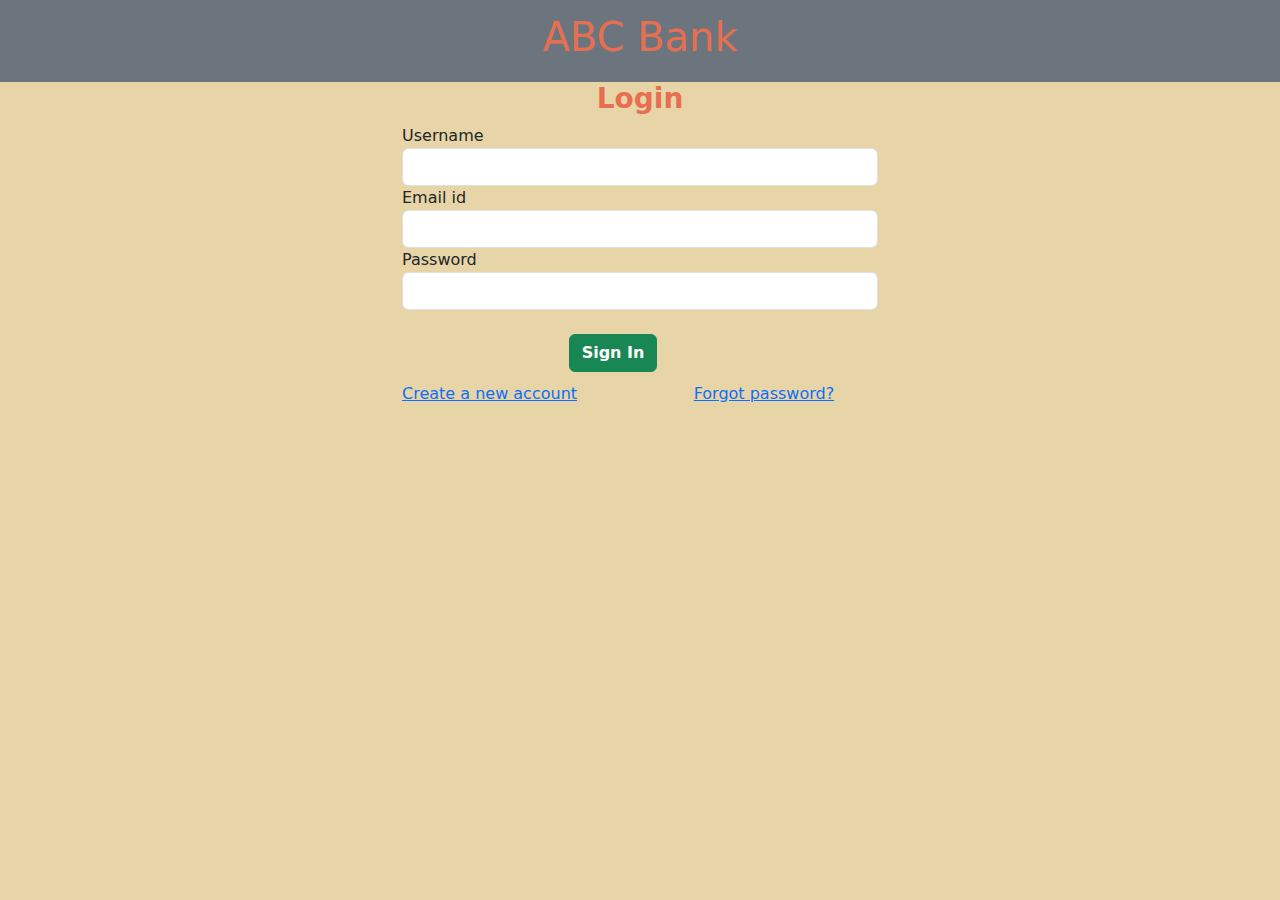
<file: coding/index.html>
<!DOCTYPE html>
<html lang="en">
<head>
    <meta charset="UTF-8">
    <meta http-equiv="X-UA-Compatible" content="IE=edge">
    <meta name="viewport" content="width=device-width, initial-scale=1.0">
    <link rel="stylesheet" href="https://cdn.jsdelivr.net/npm/bootstrap@5.2.2/dist/css/bootstrap.min.css">
    <link rel="stylesheet" href="login.css">
    <title>Login Page</title>
</head>
<body>
   
   <!nav class="navbar navbar-dark bg-primary">
   <a class="navbar-brand" href="#"></a>
   </nav>
   <nav class="navbar navbar-custom navbar-expand-sm navbar-dark bg-secondary  sticky-top">
   <a class="navbar-brand mx-auto" href="#"><h1>ABC Bank</h1></a> 
   
</nav>
    <div class="container">
    <h3><b>Login</b></h3>
    <form action="flowers.html">
        <div class="row">
        <div class="form-group col-md-12">
         <label for="username">Username</label>
         <input type="text" class="form-control" name="Username">
        </div>
        <div class="form-group col-md-12">
            <label for="email">Email id</label>
            <input type="email" class="form-control" name="email" >
           </div>
        <div class="form-group col-md-12">
            <label for="password">Password</label>
            <input type="password" class="form-control" name="password">
        </div></div><br>
        <div class="container1">
            <div class="row">
        <div class="form-group col-md-4">
        </div>
        <div class="form-group col-md-7">
            <button type="submit" class="btn btn-success"><b>Sign In</b></button>
        </div><br><br>
        <div class="form-group col-md-7">
            <a href="#">Create a new account</a>
        </div>
        <div class="form-group col-md-5">
            <a href="#">Forgot password?</a>
        </div>
        
        
         
        </div>
          </form>
        </div>
        
    <script src="https://cdn.jsdelivr.net/npm/bootstrap@5.2.2/dist/js/bootstrap.bundle.min.js"></script>   
</body>
</html>
</file>
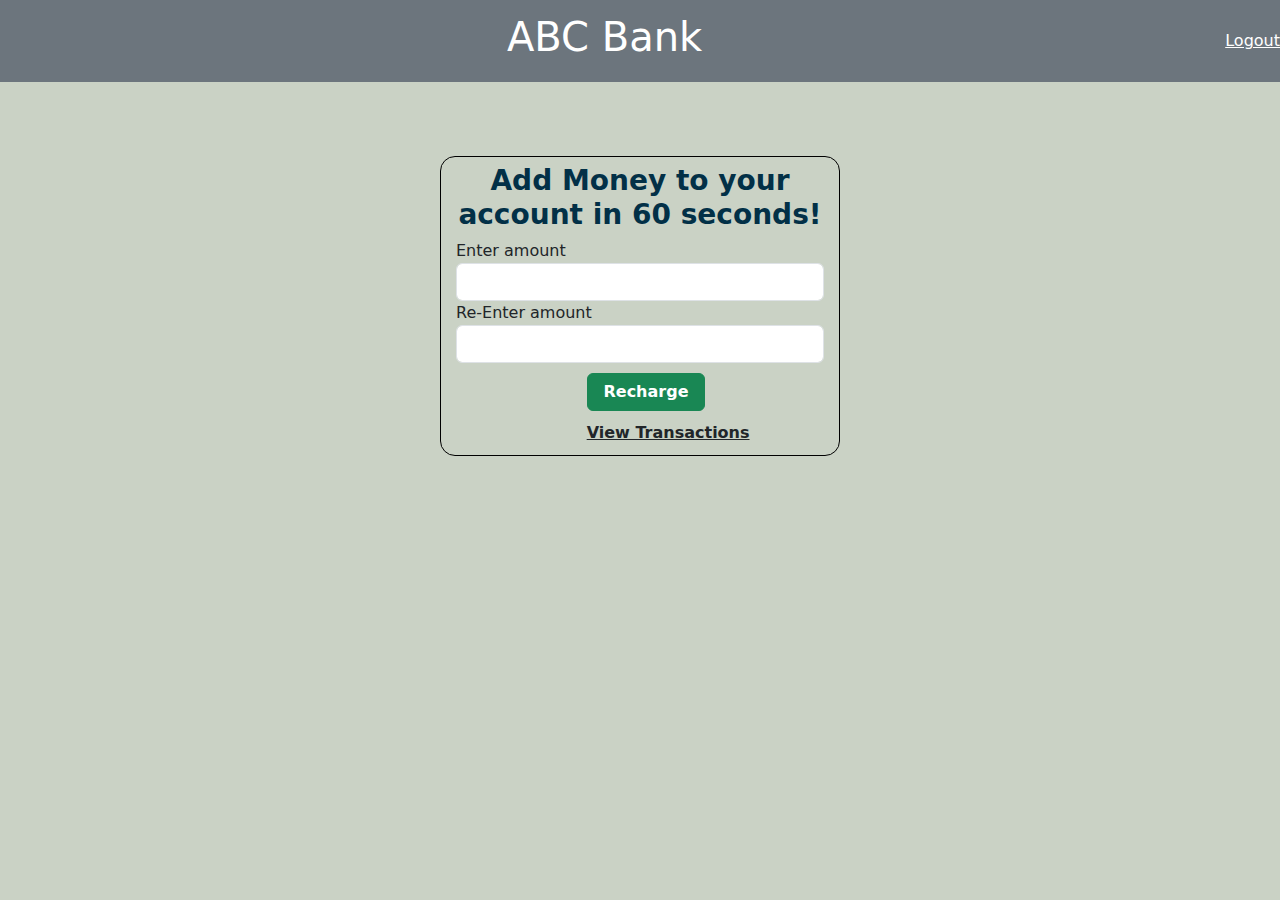
<file: coding/recharge.html>
<!DOCTYPE html>
<html lang="en">
<head>
    <meta charset="UTF-8">
    <meta http-equiv="X-UA-Compatible" content="IE=edge">
    <meta name="viewport" content="width=device-width, initial-scale=1.0">
    <link rel="stylesheet" href="https://cdn.jsdelivr.net/npm/bootstrap@5.2.2/dist/css/bootstrap.min.css">
    <link rel="stylesheet" href="recharge.css">
    <title>Recharge Page</title>
</head>
<body>
    <!nav class="navbar navbar-dark bg-primary">
    <a class="navbar-brand" href="#"></a>
    </nav>
    <nav class="navbar navbar-custom navbar-expand-sm navbar-dark bg-secondary  sticky-top">
      <a class="navbar-brand ms-auto" href="#"><h1>ABC Bank</h1></a> 
    

<a href="nowhere" class="ms-auto">Logout</a>

</div>
</nav>
    <br>
    <div class="container">
    <h3><b>Add Money to your account in <b>60 seconds!</b> </b></h3>
    <form action="#nowhere">
        <div class="row">
        <div class="form-group col-md-12">
         <label for="amount">Enter amount</label>
         <input type="number" class="form-control" name="amount" >
        </div>
        <div class="form-group col-md-12">
         <label for="reamount">Re-Enter amount</label>
         <input type="number" class="form-control" name="reamount">
        </div>
        <br><br><br>
        <div class="col-md-4"></div>
         <div class="col-md-8">
            <button type="submit" class="btn btn-success"><b>Recharge</b></button></div>
            <br><br>
        <div class="col-md-4"></div>
        <div class="col-md-8">
            <a href="#"class="text-dark"><b>View Transactions</b></a></div>
           </div>
        
    </form>
</div>
    <script src="https://cdn.jsdelivr.net/npm/bootstrap@5.2.2/dist/js/bootstrap.bundle.min.js"></script>   
</body>
</html>
</file>
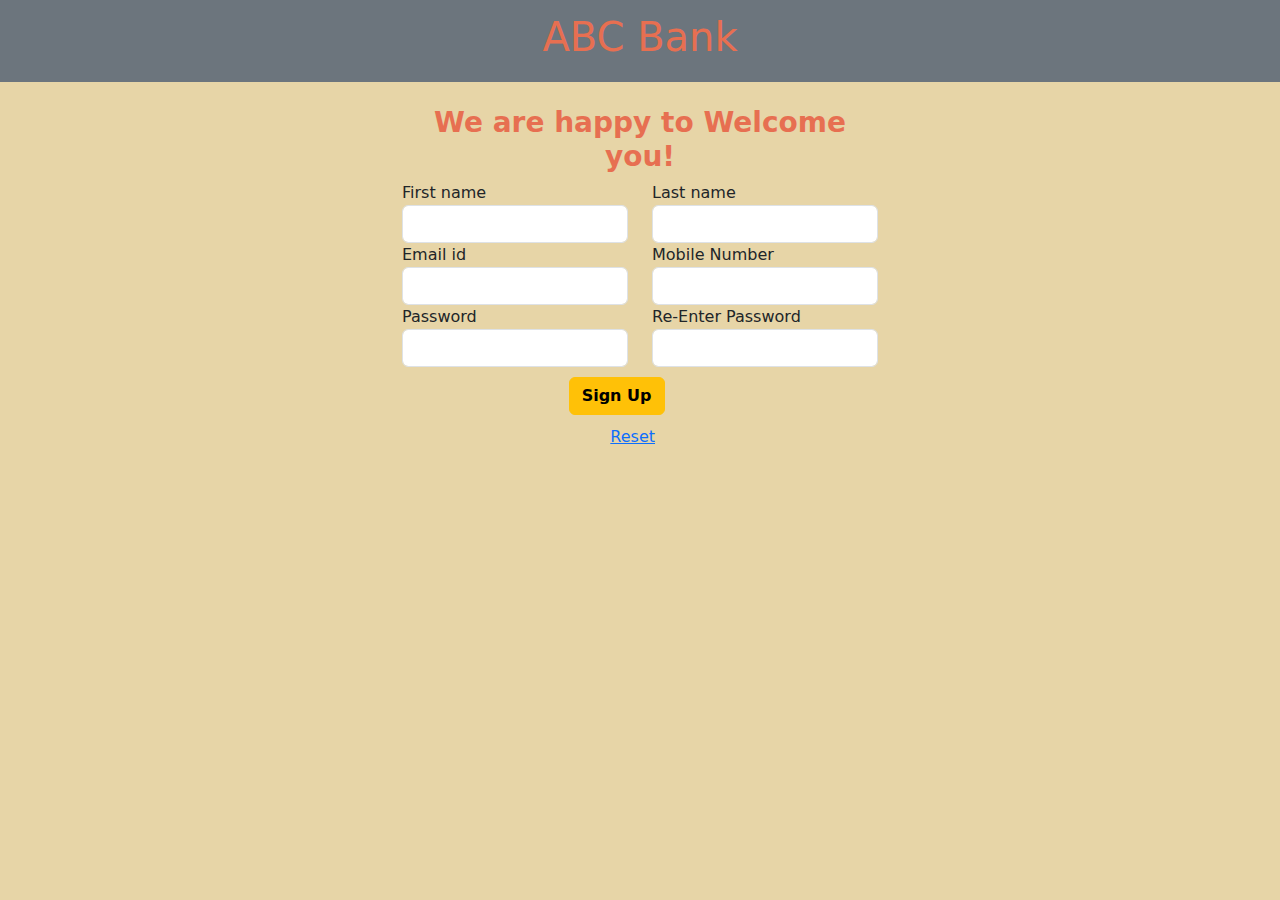
<file: coding/signup.html>
<!DOCTYPE html>
<html lang="en">
<head>
    <meta charset="UTF-8">
    <meta http-equiv="X-UA-Compatible" content="IE=edge">
    <meta name="viewport" content="width=device-width, initial-scale=1.0">
    <link rel="stylesheet" href="https://cdn.jsdelivr.net/npm/bootstrap@5.2.2/dist/css/bootstrap.min.css">
    <link rel="stylesheet" href="login.css">
    <title>Signup Page</title>
</head>
<body>
    <!nav class="navbar navbar-dark bg-primary">
   <a class="navbar-brand" href="#"></a>
   </nav>
   <nav class="navbar navbar-custom navbar-expand-sm navbar-dark bg-secondary  sticky-top">
   <a class="navbar-brand mx-auto" href="#"><h1>ABC Bank</h1></a> 
   </nav>
    <br>
    <div class="container">
    <h3><b>We are happy to Welcome you!</b></h3>
    <form action="flowers.html">
        <div class="row">
        <div class="form-group col-md-6">
         <label for="firstname">First name</label>
         <input type="text" class="form-control" name="firstname"></div>
        <div class="form-group col-md-6">
         <label for="lastname">Last name</label>
         <input type="text" class="form-control" name="lastname">
        </div>
        <div class="form-group col-md-6">
            <label for="email">Email id</label>
            <input type="email" class="form-control" name="email" >
           </div>
           <div class="form-group col-md-6">
            <label for="phone number">Mobile Number</label>
            <input type="number" class="form-control" name="phone number">
           </div>
        <div class="form-group col-md-6">
            <label for="password">Password</label>
            <input type="password" class="form-control" name="password">
        </div>
        <div class="form-group col-md-6">
            <label for="repassword">Re-Enter Password</label>
            <input type="password" class="form-control" name="repassword">
        </div><br><br><br>
        <div class="form-group col-md-4"></div>
        <div class="form-group col-md-8"><form action="#"><button type="submit" class="btn btn-warning"><b>Sign Up</b></button></form></div>
        <br><br>
        <div class="form-group col-md-5"></div>
        <div class="form-group col-md-7"><a href="nowhere">Reset</a></div>
        </div>

        
        
         
        
        
    </form>
</div>
    <script src="https://cdn.jsdelivr.net/npm/bootstrap@5.2.2/dist/js/bootstrap.bundle.min.js"></script>   
</body>
</html>
</file>
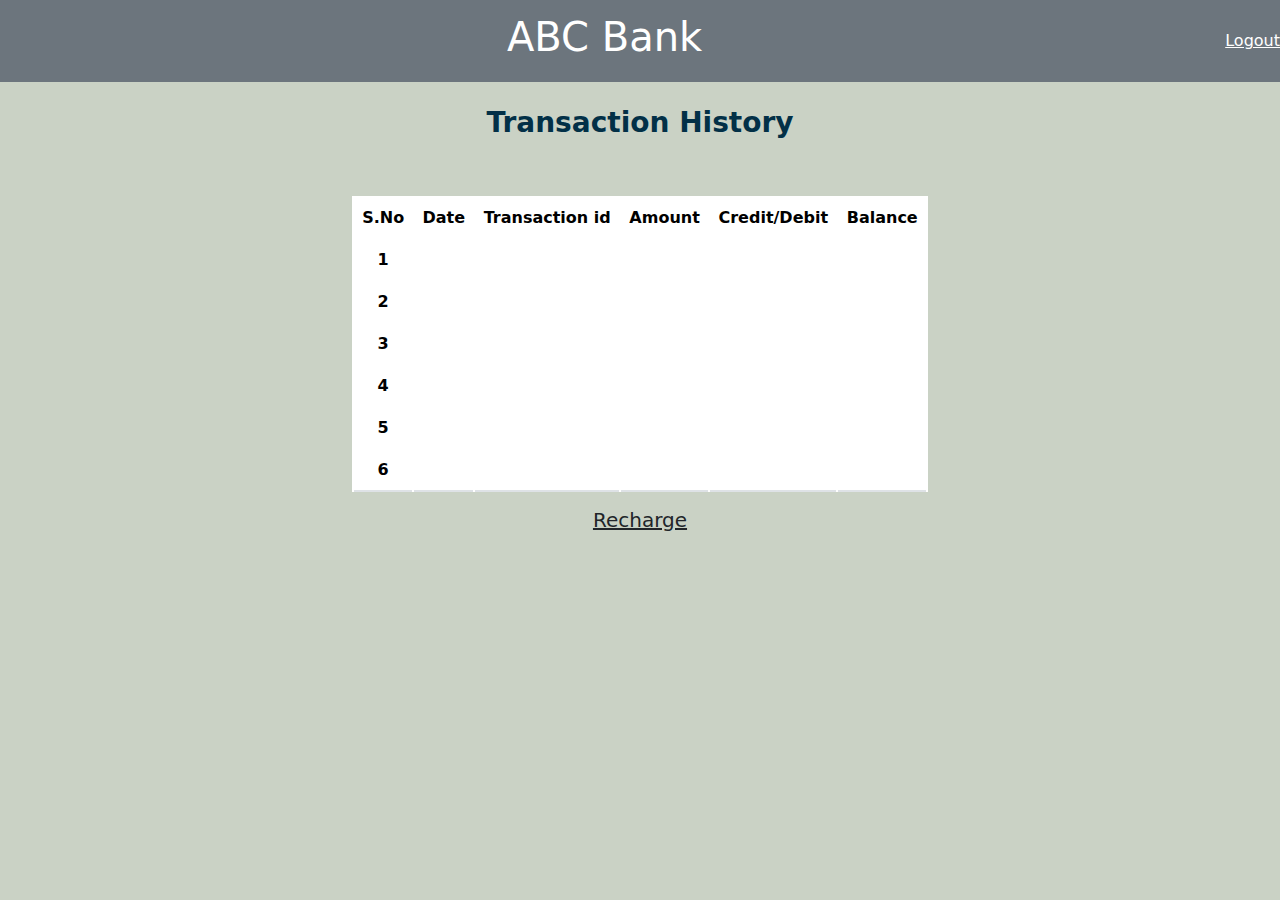
<file: coding/t1.html>
<!DOCTYPE html>
<html lang="en">
<head>
    <meta charset="UTF-8">
    <meta http-equiv="X-UA-Compatible" content="IE=edge">
    <meta name="viewport" content="width=device-width, initial-scale=1.0">
    <link rel="stylesheet" href="https://cdn.jsdelivr.net/npm/bootstrap@5.2.2/dist/css/bootstrap.min.css">
    <link rel="stylesheet" href="t1.css">
    <title>transcation page</title>
</head>
<body>
    <!nav class="navbar navbar-dark bg-primary">
        <a class="navbar-brand" href="#"></a>
        </nav>
        <nav class="navbar navbar-custom navbar-expand-sm navbar-dark bg-secondary  sticky-top">
          <a class="navbar-brand ms-auto" href="#"><h1>ABC Bank</h1></a> 
        
    
    <a href="nowhere" class="ms-auto">Logout</a>
  
</div>
    </nav>
    <br>
    <div class="container">
    <h3><b>Transaction History</b></h3>
    
    <br>
    <br>
    <center>
        <table class="table table-hover">
            <thead>
              <tr>
                <th scope="col">S.No</th>
                <th scope="col">Date</th>
                <th scope="col">Transaction id</th>
                <th scope="col">Amount</th>
                <th scope="col">Credit/Debit</th>
                <th scope="col">Balance</th>
              </tr>
            </thead>
            <tbody>
              <tr>
                <th scope="row">1</th>
                <td></td>
                <td></td>
                <td></td>
                <td></td>
                <td></td>
              </tr>
              <tr>
                <th scope="row">2</th>
                <td></td>
                <td></td>
                <td></td>
                <td></td>
                <td></td>
              </tr>
              <tr>
                <th scope="row">3</th>
                <td></td>
                <td></td>
                <td></td>
                <td></td>
                <td></td>
              </tr>
              <tr>
                <th scope="row">4</th>
                <td></td>
                <td></td>
                <td></td>
                <td></td>
                <td></td>
              </tr>
              <tr>
                <th scope="row">5</th>
                <td></td>
                <td></td>
                <td></td>
                <td></td>
                <td></td>
              </tr>
              <tr>
                <th scope="row">6</th>
                <td></td>
                <td></td>
                <td></td>
                <td></td>
                <td></td>
              </tr>
            </tbody>
          </table>
          <div class="row">
            <div class="col-md-12"><a href="#" class="text-dark"><b><h5>Recharge</h5></b></a></div>
          </div>
    </center></div>
    </body>
    </html>
</file>
<file: coding/login.css>
h1{color:#e76f51;
    text-align: center;}
body{background-color: hsl(43, 57%, 78%);}
h3{text-align: center;
    color:#e76f51;}
.container{max-width:500px;}
.container1{max-width:500px;
}
</file>
<file: coding/recharge.css>
h1{ text-align: center;}
body{background-color: #cad2c5;}
h3{text-align: center;
    color:#023047;}
.container{max-width:400px;
            border: 1px solid black;
            border-radius: 15px;
            padding-top:7px;
            padding-bottom:10px;
            padding-left:15px;
            padding-right:15px;
            margin-top:50px;}
.container1{max-width:500px;
}
button{width:50%;
        }
a{color:black;}
a{color:white;}
a:hover{color:black;}
</file>
<file: coding/t1.css>
body{background-color: #cad2c5;}
h3{text-align: center;
    color:#023047;}
    table, th, td {
        border: 2px solid white;
      }
table{text-align: center;
     background-color: #6c757d;}
.container{max-width: 600px;}
.navbar-custom{color:aqua;}
button{align-items:center;}
a{color:white;}
a:hover{color:black;}
</file>
